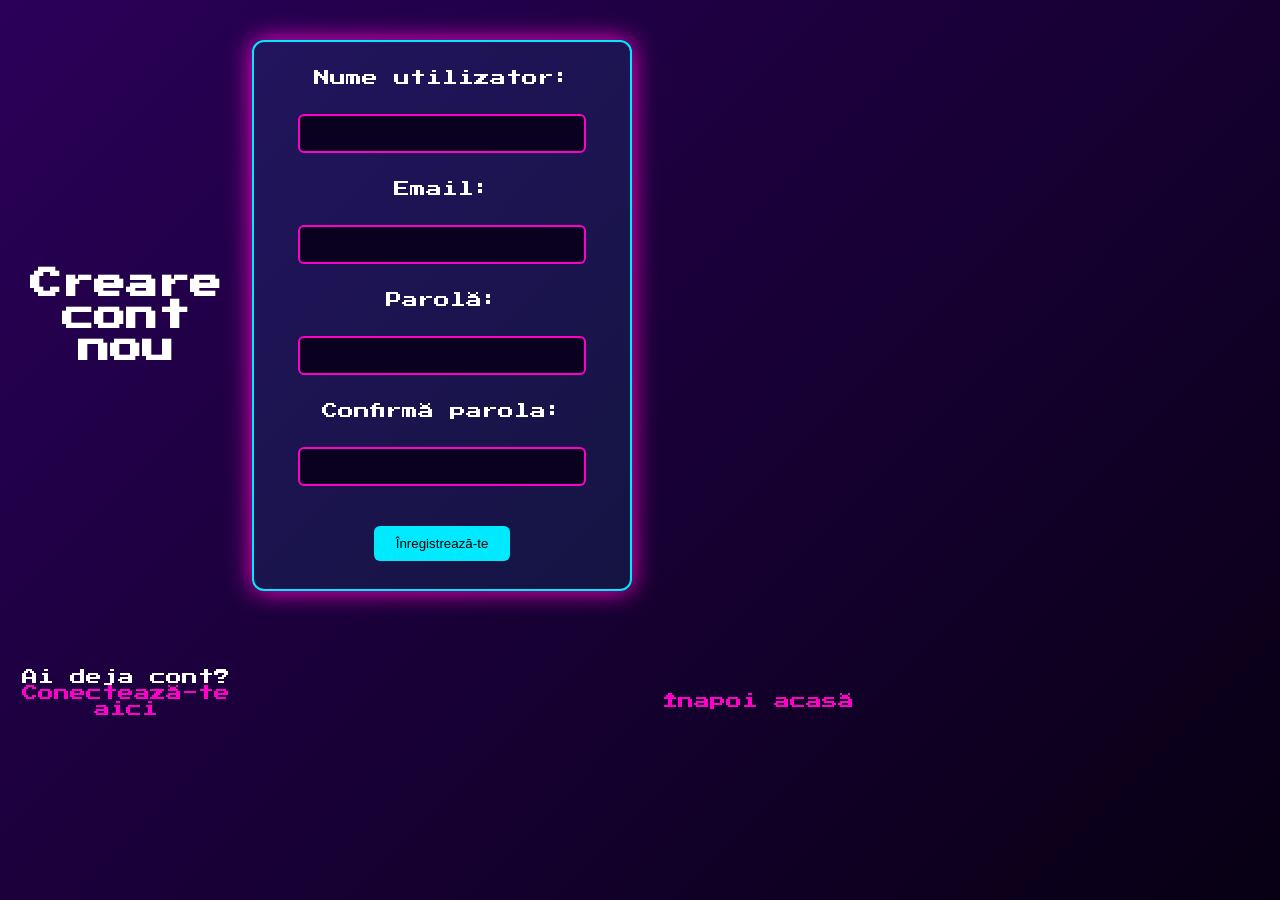
<file: inregistrare.html>
<!DOCTYPE html>
  <link rel="stylesheet" href="inregistrare.css">
<html lang="ro">
<head>
  <meta charset="UTF-8">
  <title>Înregistrare</title>
  <link rel="stylesheet" href="register.css">
</head>
<body>

  <h1>Creare cont nou</h1>

  <form action="#" method="post">
    <label for="username">Nume utilizator:</label><br>
    <input type="text" id="username" name="username" required><br>

    <label for="email">Email:</label><br>
    <input type="email" id="email" name="email" required><br>

    <label for="password">Parolă:</label><br>
    <input type="password" id="password" name="password" required><br>

    <label for="confirm">Confirmă parola:</label><br>
    <input type="password" id="confirm" name="confirm" required><br>

    <button type="submit">Înregistrează-te</button>
  </form>

  <p>Ai deja cont? <a href="login.html">Conectează-te aici</a></p>
  <a href="index.html" class="back">Înapoi acasă</a>

</body>
</html>
</file>
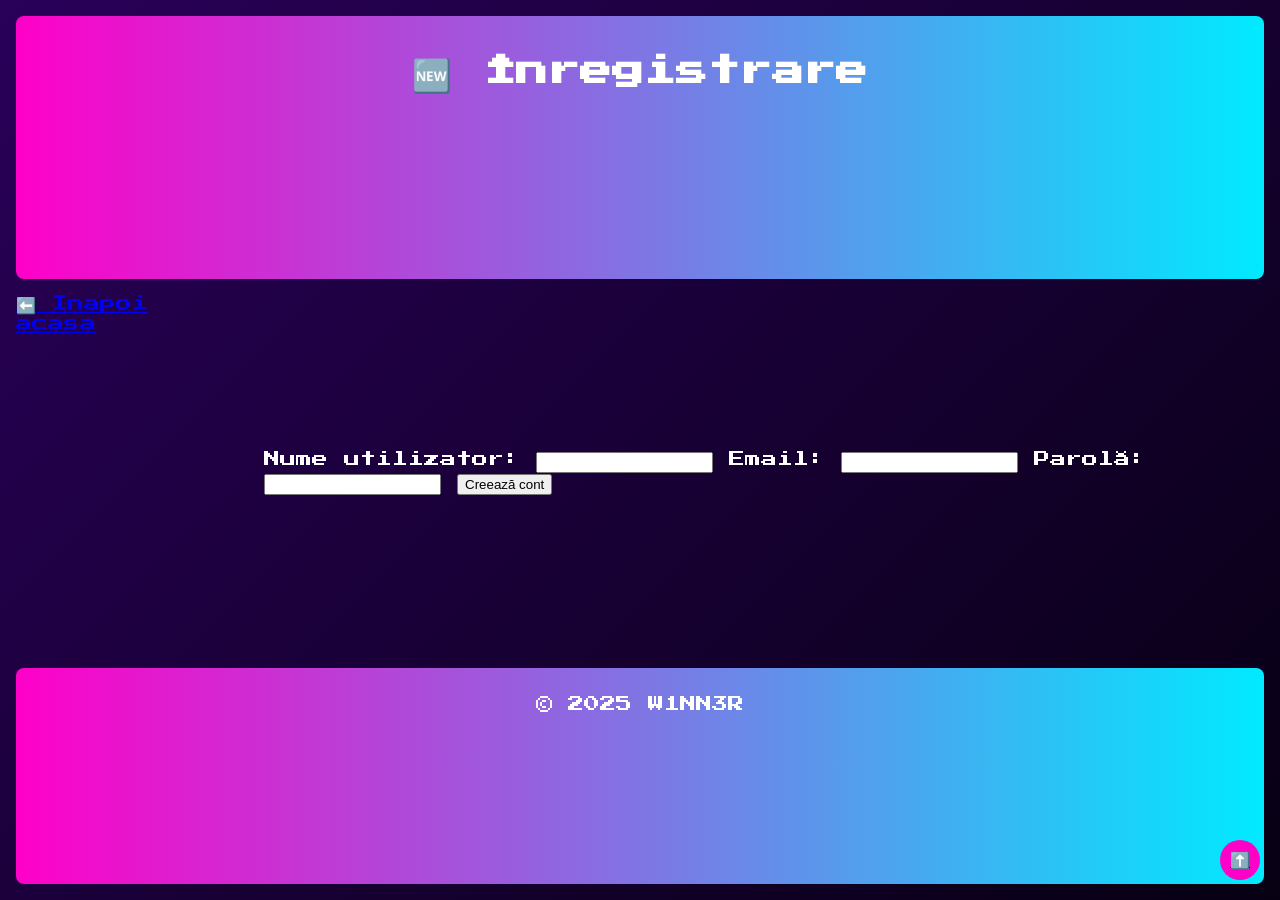
<file: register.html>
<!DOCTYPE html>
<html lang="ro">
<head>
  <meta charset="UTF-8">
  <meta name="viewport" content="width=device-width, initial-scale=1.0">
  <title>Înregistrare - W1NN3R</title>
  <link rel="stylesheet" href="register.css">
</head>
<body id="top">
  <header><h1>🆕 Înregistrare</h1></header>

  <main class="auth">
    <form>
      <label for="user">Nume utilizator:</label>
      <input type="text" id="user" name="user" required>
      <label for="email">Email:</label>
      <input type="email" id="email" name="email" required>
      <label for="pass">Parolă:</label>
      <input type="password" id="pass" name="pass" required>
      <button type="submit">Creează cont</button>
    </form>
  </main>

  <footer>
    <p>&copy; 2025 W1NN3R</p>
  </footer>

  <a href="#top" class="back-to-top">⬆️</a>
</body>
</html>
<a href="index.html" class="back-home">⬅️ Inapoi acasa</a>
</file>
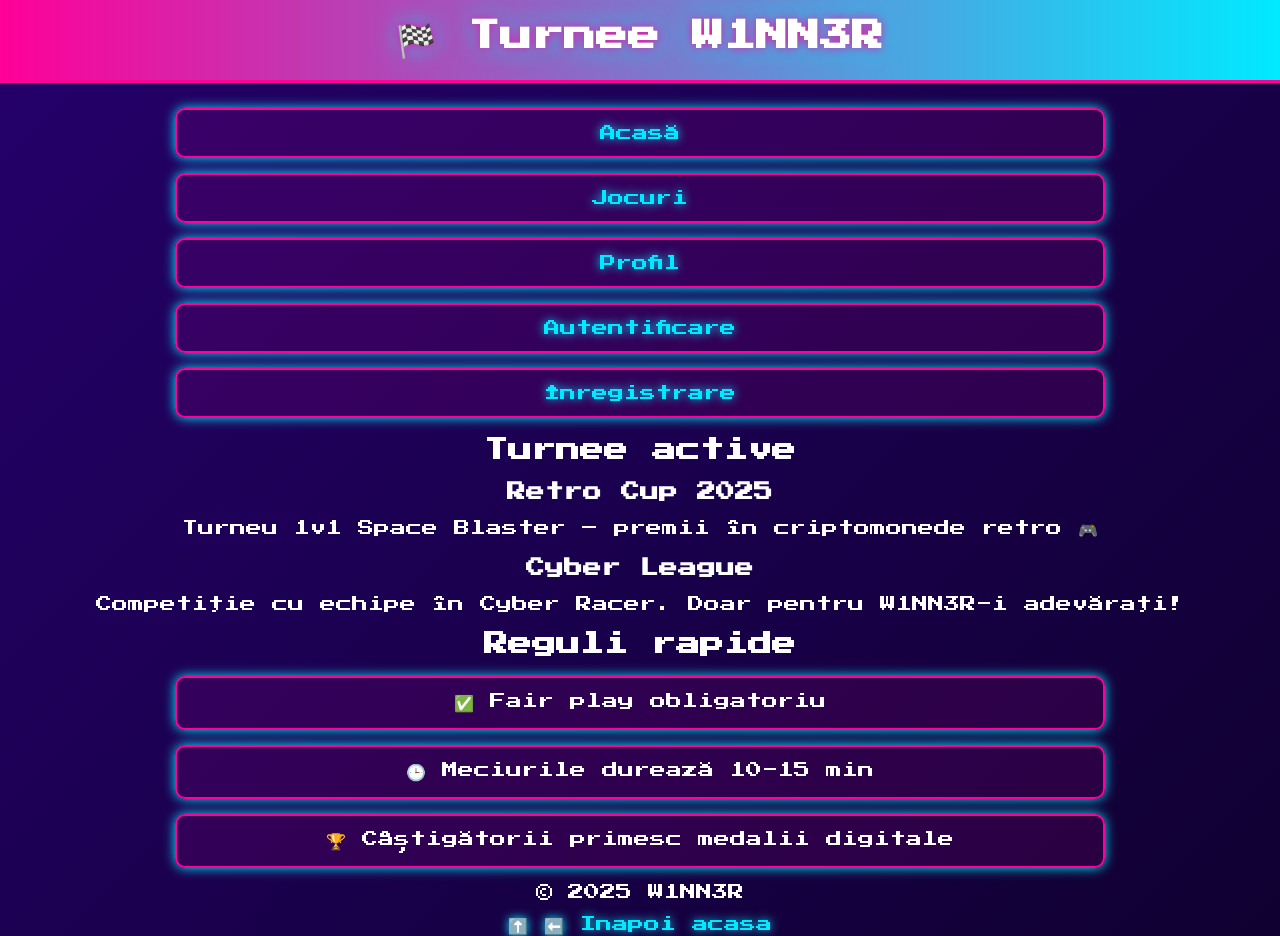
<file: turnee.html>
<!DOCTYPE html>
<html lang="ro">
<head>
  <meta charset="UTF-8">
  <meta name="viewport" content="width=device-width, initial-scale=1.0">
  <title>Turnee - W1NN3R</title>
  <link rel="stylesheet" href="turnee.css">
</head>
<body id="top">
  <header><h1>🏁 Turnee W1NN3R</h1></header>

  <nav>
    <ul>
      <li><a href="index.html">Acasă</a></li>
      <li><a href="jocuri.html">Jocuri</a></li>
      <li><a href="profil.html">Profil</a></li>
      <li><a href="login.html">Autentificare</a></li>
      <li><a href="register.html">Înregistrare</a></li>
    </ul>
  </nav>

  <main>
    <h2>Turnee active</h2>
    <div class="card-container">
      <div class="card">
        <h3>Retro Cup 2025</h3>
        <p>Turneu 1v1 Space Blaster – premii în criptomonede retro 🎮</p>
      </div>
      <div class="card">
        <h3>Cyber League</h3>
        <p>Competiție cu echipe în Cyber Racer. Doar pentru W1NN3R-i adevărați!</p>
      </div>
    </div>
  </main>

  <aside>
    <h2>Reguli rapide</h2>
    <ul>
      <li>✅ Fair play obligatoriu</li>
      <li>🕒 Meciurile durează 10-15 min</li>
      <li>🏆 Câștigătorii primesc medalii digitale</li>
    </ul>
  </aside>

  <footer>
    <p>&copy; 2025 W1NN3R</p>
  </footer>

  <a href="#top" class="back-to-top">⬆️</a>
</body>
</html>
<a href="index.html" class="back-home">⬅️ Inapoi acasa</a>
</file>
<file: inregistrare.css>
body {
  font-family: 'Press Start 2P', cursive;
  background: linear-gradient(135deg, #2e0057, #070013);
  color: white;
  display: flex;
  flex-direction: column;       /* Elementele stau vertical */
  justify-content: center;      /* Centrează tot vertical */
  align-items: center;          /* Centrează orizontal */
  height: 100vh;
  margin: 0;
  animation: gradientShift 10s ease-in-out infinite alternate;
}

/* Background animat */
@keyframes gradientShift {
  0% { background: linear-gradient(135deg, #2e0057, #070013); }
  25% { background: linear-gradient(135deg, #070013, #2e0057); }
  50% { background: linear-gradient(135deg, #2e0057, #ff00c8); }
  75% { background: linear-gradient(135deg, #ff00c8, #00eaff); }
  100% { background: linear-gradient(135deg, #2e0057, #070013); }
}

/* Titlu */
h1 {
  margin-bottom: 20px;
  text-align: center;
}

/* Formular */
form {
  background: rgba(0, 255, 255, 0.08);
  padding: 28px;
  border-radius: 12px;
  border: 2px solid #00eaff;
  box-shadow: 0 0 25px #ff00c8;
  width: 380px;
  display: flex;
  flex-direction: column;
  align-items: center;
  animation: formGlow 2s infinite alternate;
}

/* Glow formular */
@keyframes formGlow {
  0% { box-shadow: 0 0 25px #ff00c8; }
  50% { box-shadow: 0 0 40px #ff00c8, 0 0 20px #00eaff; }
  100% { box-shadow: 0 0 25px #ff00c8; }
}

/* Input-uri */
input {
  width: 90%;
  padding: 10px;
  margin: 12px 0;
  background: #0a0020;
  color: #fff;
  border: 2px solid #ff00c8;
  border-radius: 6px;
  transition: 0.3s;
  animation: inputGlow 2s infinite alternate;
}

@keyframes inputGlow {
  0% { box-shadow: 0 0 5px #ff00c8 inset; }
  50% { box-shadow: 0 0 12px #ff00c8 inset, 0 0 6px #00eaff inset; }
  100% { box-shadow: 0 0 5px #ff00c8 inset; }
}

/* Buton */
button {
  background: #00eaff;
  color: #000;
  padding: 10px 22px;
  border: none;
  cursor: pointer;
  border-radius: 6px;
  margin-top: 12px;
  transition: 0.25s;
  animation: buttonGlow 2s infinite alternate;
}

button:hover {
  background: #ff00c8;
  color: white;
  box-shadow: 0 0 20px #00eaff;
}

@keyframes buttonGlow {
  0% { box-shadow: 0 0 5px #00eaff; }
  50% { box-shadow: 0 0 15px #00eaff, 0 0 10px #ff00c8; }
  100% { box-shadow: 0 0 5px #00eaff; }
}

/* Link-uri */
p, a.back {
  margin-top: 14px;
  text-align: center;
}

a {
  color: #ff00c8;
  text-decoration: none;
  transition: 0.3s;
}

a:hover {
  text-shadow: 0 0 11px #00eaff;
}
</file>
<file: register.css>
@import url('https://fonts.googleapis.com/css2?family=Press+Start+2P&display=swap');
:root{--pink:#ff00c8;--cyan:#00eaff}
*{box-sizing:border-box}
body{font-family:'Press Start 2P',cursive;margin:0;color:#fff;background:linear-gradient(135deg,#2a0059,#070013);display:grid;grid-template-areas:"header header" "nav main" "aside main" "footer footer";grid-template-columns:220px 1fr;gap:16px;padding:16px;min-height:100vh}
header{grid-area:header;padding:18px;text-align:center;background:linear-gradient(90deg,var(--pink),var(--cyan));border-radius:8px}
nav{grid-area:nav;padding:12px;background:rgba(255,255,255,0.02);border-radius:8px}
main{grid-area:main;padding:12px;display:flex;align-items:center;justify-content:center}
.auth-form{background:rgba(255,255,255,0.03);padding:20px;border-radius:10px;border:2px solid rgba(0,234,255,0.06);width:360px;text-align:center}
.auth-form input{width:90%;padding:10px;margin:10px 0;background:#070018;color:#fff;border:2px solid rgba(255,0,200,0.06);border-radius:6px}
.auth-form button{background:var(--cyan);color:#000;padding:10px 14px;border:none;border-radius:6px;cursor:pointer}
aside{grid-area:aside;padding:12px;background:rgba(255,0,200,0.03);border-radius:8px}
footer{grid-area:footer;padding:12px;text-align:center;background:linear-gradient(90deg,var(--pink),var(--cyan));border-radius:8px}
.back-to-top{position:fixed;right:20px;bottom:20px;background:var(--pink);color:#000;padding:10px;border-radius:50%}
@media (max-width:900px){
  body{grid-template-areas:"header" "nav" "main" "aside" "footer";grid-template-columns:1fr;padding:12px}
  .auth-form{width:92%}
  nav ul{display:flex;gap:10px;flex-wrap:wrap}
}
</file>
<file: turnee.css>
@import url('https://fonts.googleapis.com/css2?family=Press+Start+2P&display=swap');

body {
  font-family: 'Press Start 2P', cursive;
  text-align: center;
  background: linear-gradient(135deg, #25006b, #100031);
  color: #fff;
  margin: 0;
  padding: 0;
}

h1 {
  background: linear-gradient(90deg, #ff0099, #00eaff);
  padding: 20px;
  margin: 0 0 25px 0;
  color: #ffffff;
  text-shadow: 0 0 12px #ff0099, 0 0 22px #00eaff;
  border-bottom: 3px solid #ff0099;
}

/* Lista turneelor */
ul {
  list-style: none;
  padding: 0;
}

li {
  background: rgba(255, 0, 153, 0.1);
  border: 2px solid #ff0099;
  margin: 15px auto;
  padding: 15px;
  width: 70%;
  border-radius: 10px;
  box-shadow: 0 0 12px #00eaff;
  transition: transform 0.2s;
}

li:hover {
  transform: scale(1.04);
}

a {
  color: #00eaff;
  text-decoration: none;
  text-shadow: 0 0 10px #00eaff;
}

a:hover {
  color: #ff0099;
  text-shadow: 0 0 15px #ff0099;
}
</file>
